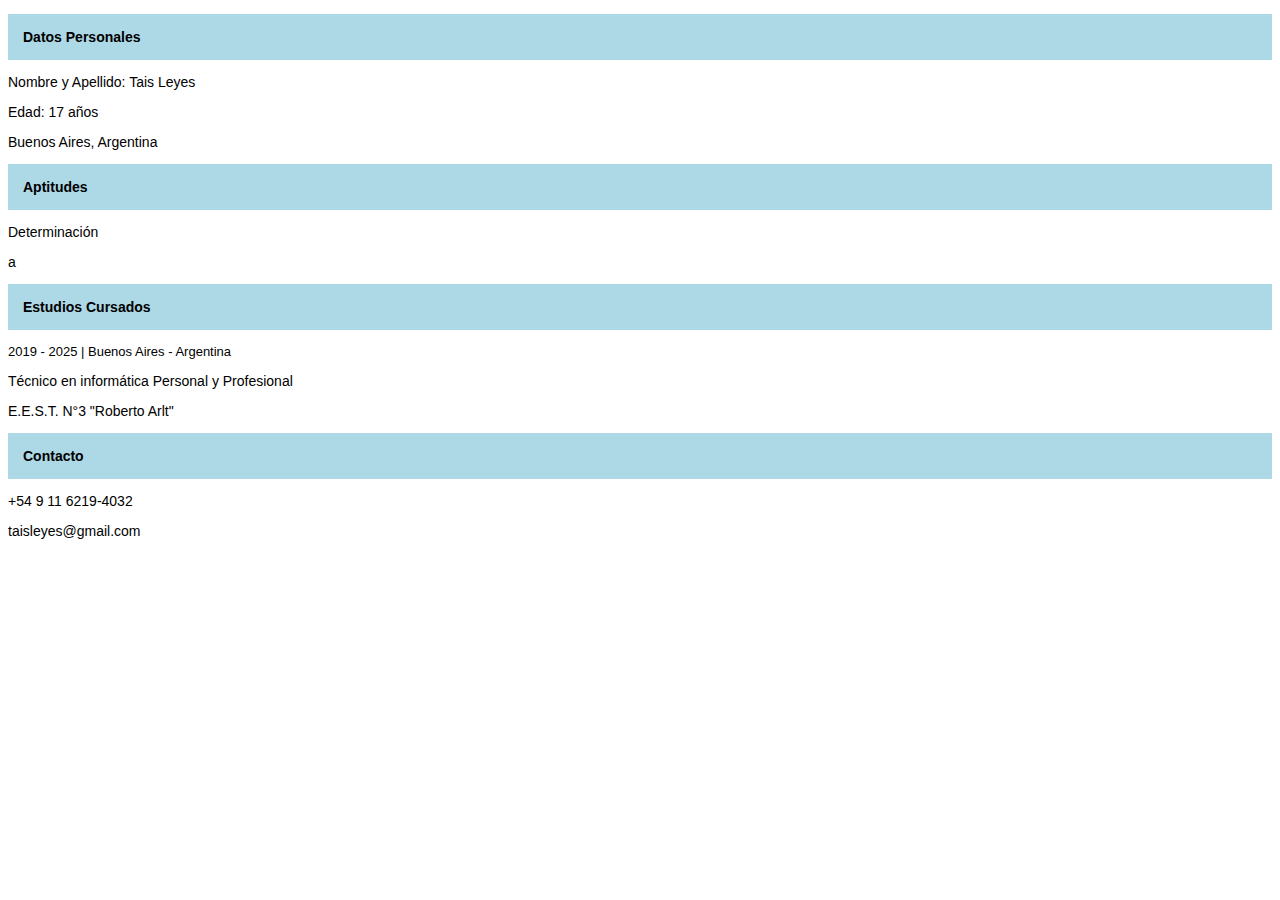
<file: tp0_Curriculum/index.html>
<!DOCTYPE html>
<html lang="es">
<head>
    <meta charset="UTF-8">
    <meta name="viewport" content="width=device-width, initial-scale=1.0">
    <link rel="stylesheet" href="css/style.css">
    <title>CV - Tais Leyes</title>
</head>
<body>
    
    <h3>Datos Personales</h3>
    <p>Nombre y Apellido: Tais Leyes</p>
    <p>Edad: 17 años</p>
    <p>Buenos Aires, Argentina</p>

    <h3>Aptitudes</h3> 
    <p>Determinación</p>
    <p>a</p>
    <p></p>

    <h3>Estudios Cursados</h3>
    <p class="letraChica">2019 - 2025 | Buenos Aires - Argentina</p>
    <p>Técnico en informática Personal y Profesional</p>
    <p>E.E.S.T. N°3 "Roberto Arlt"</p>

    <h3>Contacto</h3>
    <p>+54 9 11 6219-4032</p>
    <p>taisleyes@gmail.com</p>

</body>
</html>
</file>
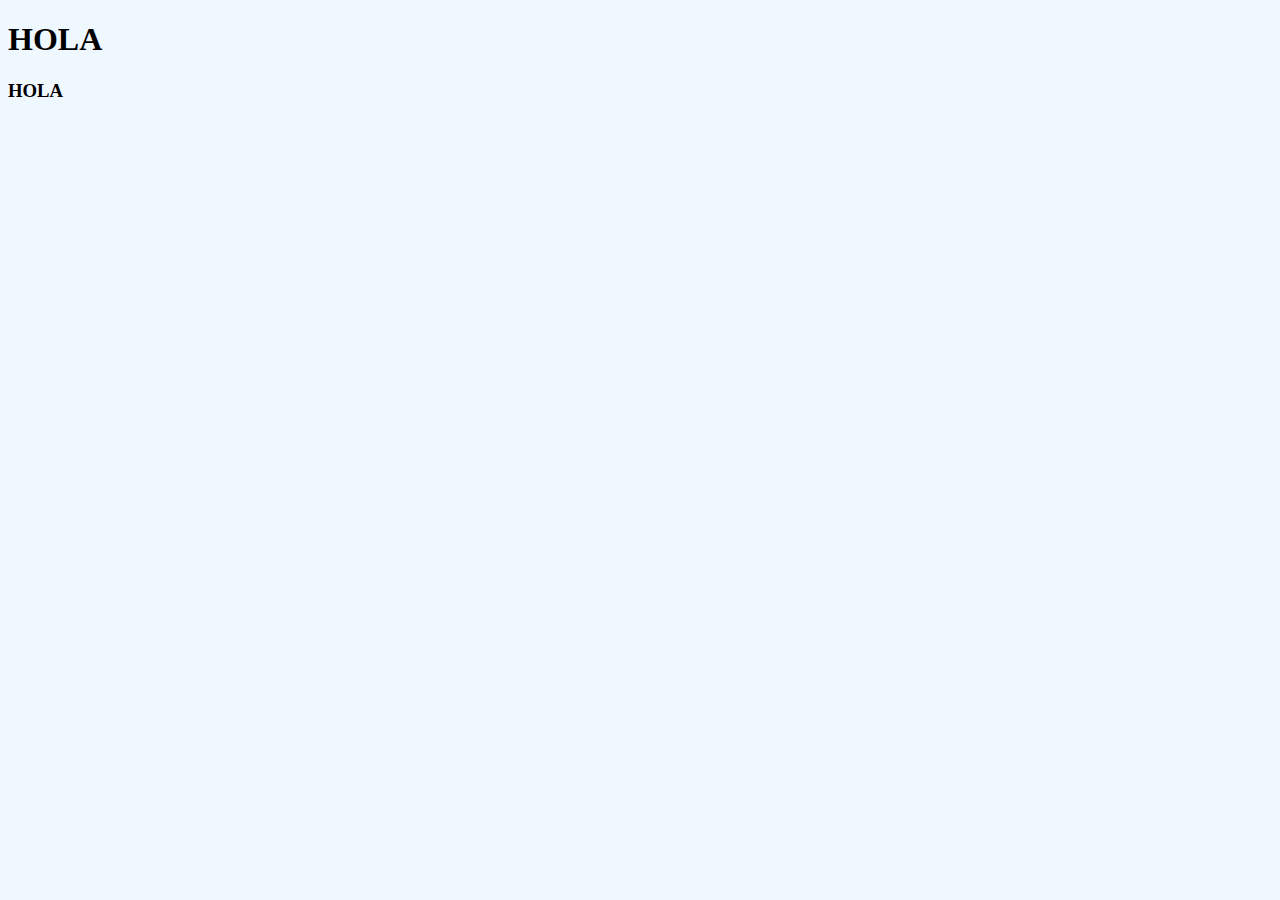
<file: tp0_Curriculum/tarjeta.html>
<!DOCTYPE html>
<html lang="es">
<head>
    <meta charset="UTF-8">
    <meta name="viewport" content="width=device-width, initial-scale=1.0">
    <link rel="stylesheet" href="css/estiloTarjeta.css">
    <title>Tarjeta Flexbox</title>
</head>
<body id="contenedor">
    <article class="tarjeta">
        <h1>HOLA</h1>
        <section class="cabecera"></section>
        <h3>HOLA</h3>
        <section class="data"></section>
    </article>
</body>

<footer id="contenedor"></footer>
</html>
</file>
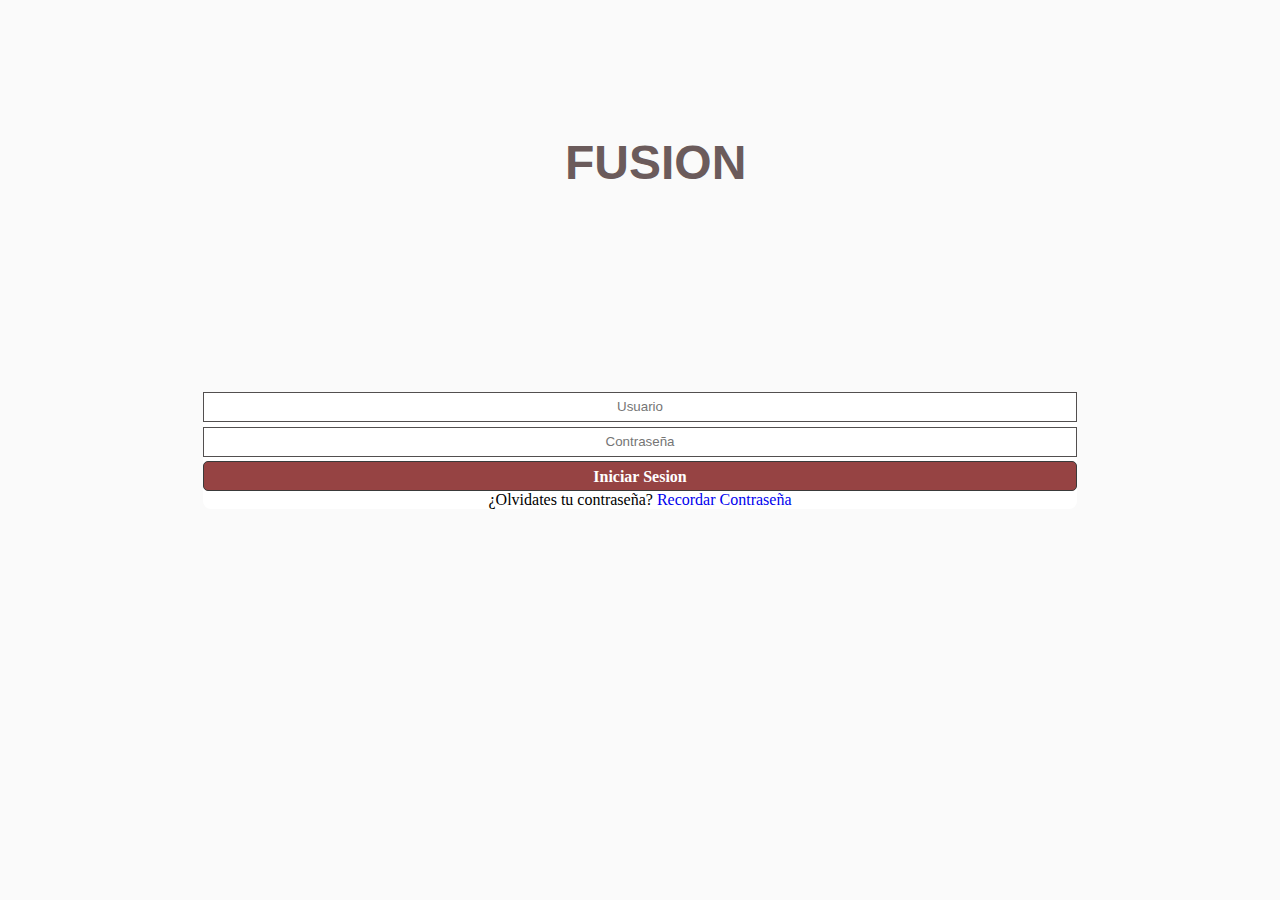
<file: tp1_TarjetaProducto/login.html>
<!DOCTYPE html>
<html lang="es">
<head>
    <meta charset="UTF-8">
    <meta name="viewport" content="width=device-width, initial-scale=1.0">
    <title>Fusion Store</title>
    <link rel="stylesheet" href="css/estilofusion.css ">
</head>
<body>
    <main class="contenedor-login">
        
        <!--<div class="botonplus"><h1>+</h1></div>!-->

        <h4 class="logo">FUSION</h4>

        <form class="loginFormContainer">
            
            <div id="login">
                
                <input type="text" id="user" name="usuario" placeholder="Usuario" required>
                
                <input type="password" id="contra" name="contraseña" placeholder="Contraseña" required>
            </div>
            <div class="actionLogin">
                <a href="tarjeta.html" class="btnLogin">Iniciar Sesion</a>
                <span>¿Olvidates tu contraseña?
                <a href="#">Recordar Contraseña</a></span>
            </div>

        </form>
    </main>

</body>
</html>
</file>
<file: tp0_Curriculum/css/style.css>
body{
    font-family: Calibri, 'Trebuchet MS', sans-serif;
    font-size: 15px;
}
h3{
    background-color: lightblue;
    font-size: 14px;
    font-weight: 900;
    color: black;
    padding: 15px;
    display: flex;
}
h1{
    font-family: 'Segoe UI', Tahoma, Geneva, Verdana, sans-serif;
}
/* h3{
    background-color: lightblue;
    color: black;
} */
p{
    font-family: 'Segoe UI', Tahoma, Geneva, Verdana, sans-serif;
    font-size: 14px;
}
.letraChica{
    font-size: 13px;
}
</file>
<file: tp0_Curriculum/css/estiloTarjeta.css>
body{
    background-color: #444444; /* Gris oscuro */
}

.cabecera{
    background-color: #7040DF;
}

.data{
    background-color: white;
}

#contenedor{
    background-color: aliceblue;
    
}
</file>
<file: tp1_TarjetaProducto/css/estilofusion.css>
*{
    margin: 0;
    padding: 0;
    box-sizing: border-box;
}
a{
    text-decoration: none;
    color: none;
}
body{
    height: 100vh;
    /*background-color: gray; */
}
/* 
.contenedor-login:hover{
    background-color: black;
    transition: all 2s ease-in-out;
} */

.contenedor-login{
    width: 100%;
    height: 100%;
    background-color: rgb(250, 250, 250); 
    display: grid;
    place-items: center;
    padding: 1em;
   /* position: relative; */
}
h4.logo{
    font-family: 'Franklin Gothic Medium', 'Arial Narrow', Arial, sans-serif;
    width: 150px;
    height: 50px;
    color: rgb(107, 91, 91);
    text-align: center;
    font-size: 3em;
    /*alineacion de elemetos con posicion absolute*/
    position: absolute;
    top:15vh;
    

}
.botonplus{
    height: 80px;
    width: 80px;
    background-color: rgb(83, 28, 28);
    color: aliceblue;
    border-radius: 50%;
    border: 1px solid black;
    box-shadow: 0 0 15 0px gray;
    display: grid;
    place-items: center;
    font-size: 2em;
    position: absolute;
    right: -40px;
    top:80px

}
.loginFormContainer{
    width: 70%;
    min-height: 100px;
    background-color: white;
    border-radius: 8px;
    display: flex;
    flex-direction: column;
    justify-content: center;
    align-items: center;
    gap: 4px;
}
#login{
 min-height: 30px;
 width: 100%;
 display: flex;
 flex-direction: column;
 gap:5px;
 justify-content: center;

}
#login input[type="text"],
#login input[type="password"]{
    width: 100%;
    height: 30px;
    border: 1px solid rgb(82, 79, 79);
    text-align: center;
}

#login input[type="text"]:focus,
#login input[type="password"]:focus{
    outline: none;
    border: 2px solid rgb(131, 82, 82);
    padding-left: 1em;
}
.actionLogin {
    min-height: 30px;
    width: 100%;
    text-align: center;
    display: flex;
    flex-direction: column;
}

.btnLogin{
    text-align: center;
    line-height: 30px;
    width: 100%;
    height: 30px;
    border-radius: 5px;
    border: 1px solid rgb(58, 58, 58);
    background-color: rgb(150, 67, 67);
    color: white;
    font-weight: bold ;
    cursor: pointer;
    transition: all 0.3s linear;
    gap: 5px;
}

.btnLogin:hover{
    background-color: rgb(56, 52, 52);
    color: white;
    
}
</file>
